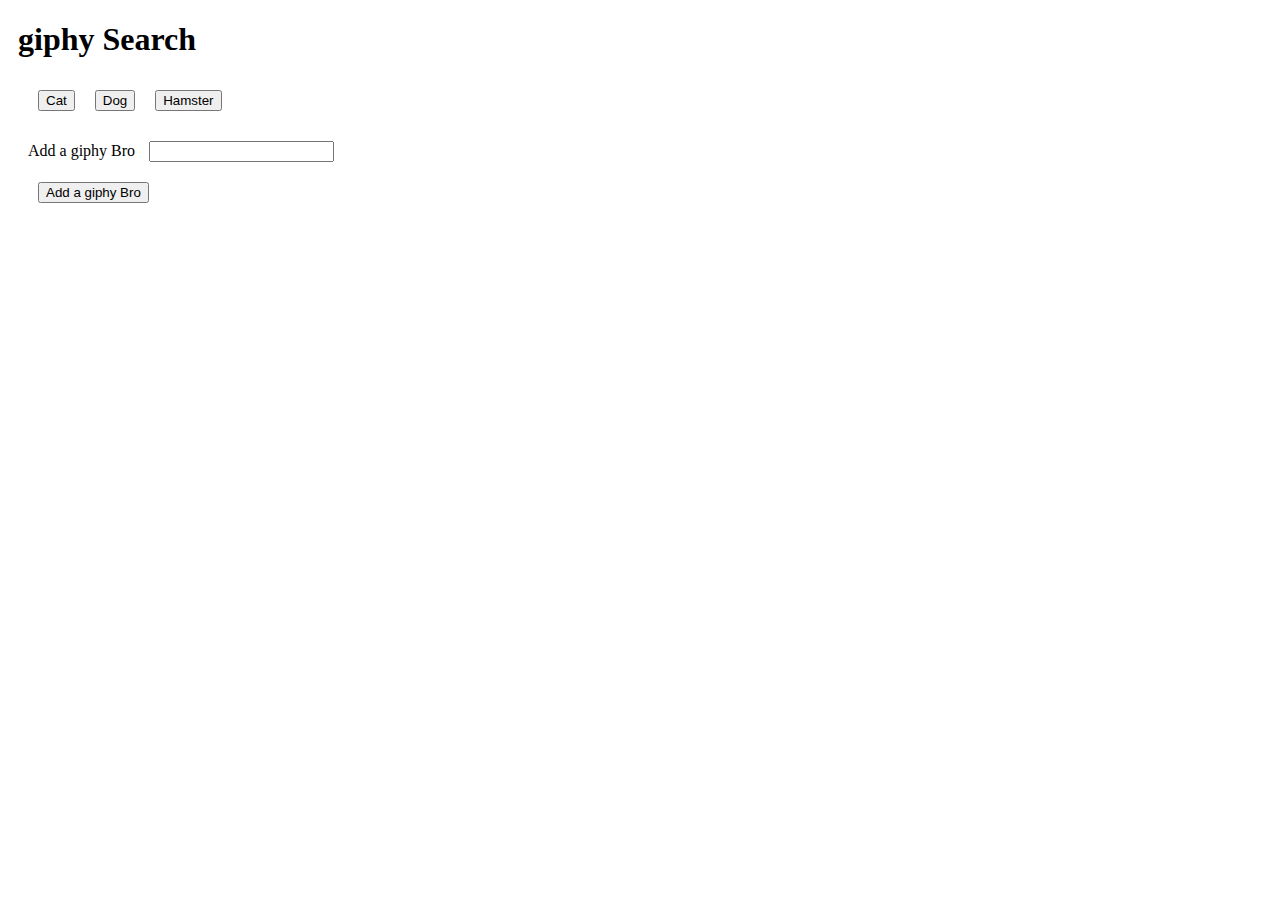
<file: giphy/index.html>
<!DOCTYPE html>
<html lang="en">

<head>
  <meta charset="utf-8">
  <title>Favorite giphys</title>
  <style type="text/css">
    button,
    div,
    form,
    input {
      margin: 10px;
    }
  </style>
</head>
<body>

  <div class="container">
    <h1>giphy Search</h1>

    <!-- Rendered buttons will get dumped here  -->
    <div id="buttons-view"></div>

    <form id="giphy-form">
      <label for="giphy-input">Add a giphy Bro</label>
      <input type="text" id="giphy-input"><br>

      <!-- Button triggers new giphy to be added -->
      <input id="add-giphy" type="submit" value="Add a giphy Bro">
    </form>


    <!-- giphys will get dumped Dere -->
    <div id="giphys-view"></div>

    <script src="https://cdnjs.cloudflare.com/ajax/libs/jquery/3.2.1/jquery.min.js"></script>
 
  </div>
    <!-- JavaScript -->
    <script src="assets/main.js"></script> 

</body>

</html>
</file>
